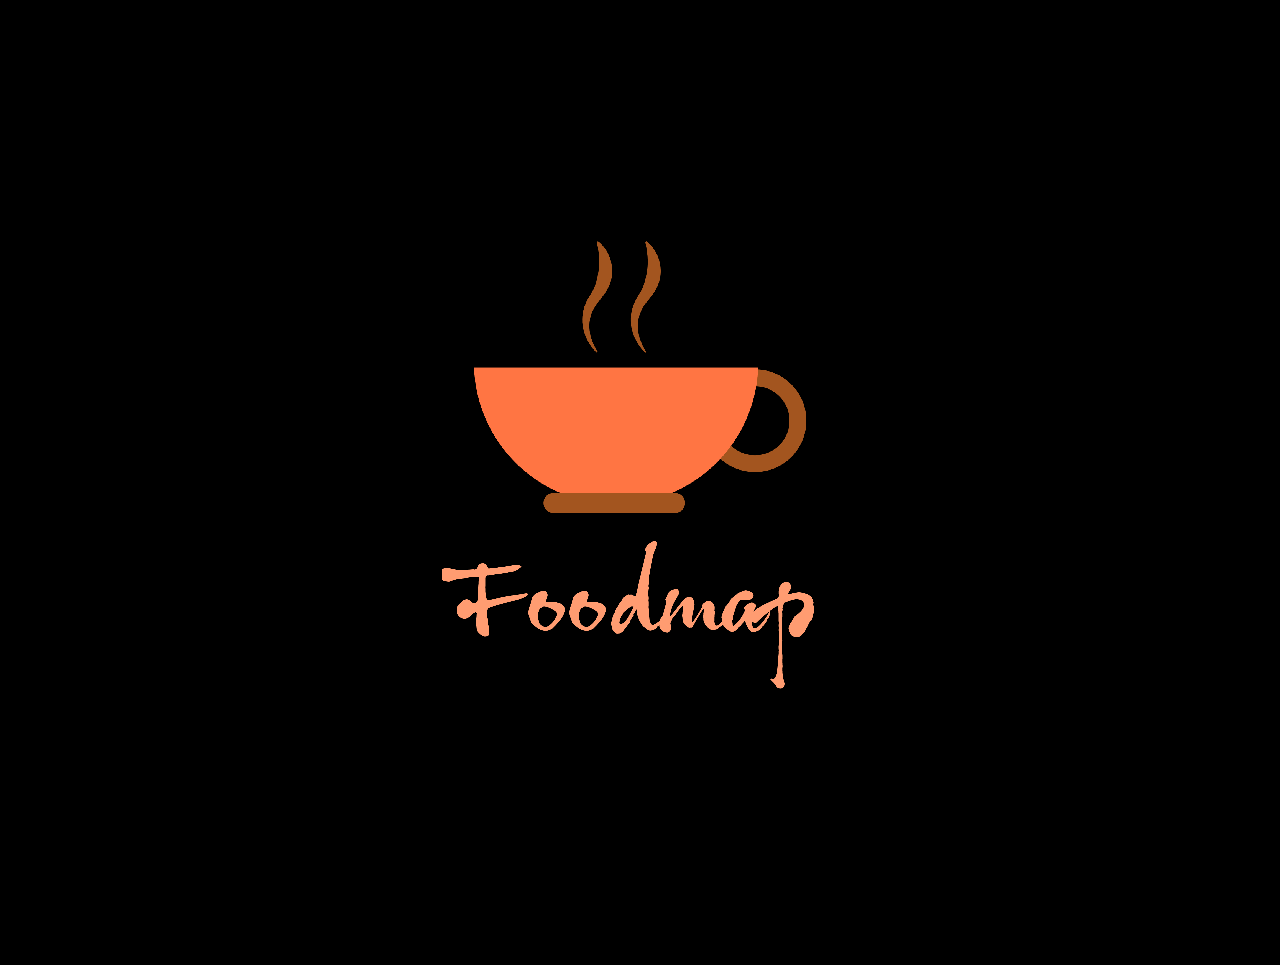
<file: index.html>
<!DOCTYPE html>
<html lang="en">
<head>
    <meta charset="UTF-8">
    <meta name="viewport" content="width=device-width, initial-scale=1.0">
    <meta http-equiv="X-UA-Compatible" content="ie=edge">
    <link rel="stylesheet" href="main.css">
    <title>Foodmap</title>
</head>
<body>
<!--splash screen-->    
    <div class="class">
        <div class="col-12">
            <div class="preload" id="preload">
                <div class="logo">
            <center><img src="img/LogoFoodmap.png" id="logoImg"></center>
                </div>
            </div>
        </div>
    </div>
<!--Principal View-->
    <div id="PrincipalView" class="hide">
        <div class="container-fluid">
            <div class="col-12">
                <h1 id="welcome">foodmap</h1>
            </div>
        </div>
    </div>   
<!--Filter View--> 
<div id="FilterView" class="hide">
        <div class="container-fluid">
            <div class="col-12">

            </div>
        </div>
    </div>
<!--Filtered View--> 
    <div id="FilteredView" class="hide">
        <div class="container-fluid">
            <div class="col-12">

            </div>
        </div>
    </div>

    <script src="app.js"></script>
</body>
</html>
</file>
<file: main.css>
html, body{
        background-color: black;
        height: 100%;


    }
    #map{
    height: 200px;
    width: 400px;
    margin: 10px;
    
    }

#headerLogo{
    height: 200px;
    width: 200px;
    margin-top: 15px;
}
#inputGroupSelect04{
    background-color: black;
    color: white;
}
.input-group{
    margin-bottom: 100px;
}
#imgInfo{
    margin-bottom: 50px;
    color: white;
}
</file>
